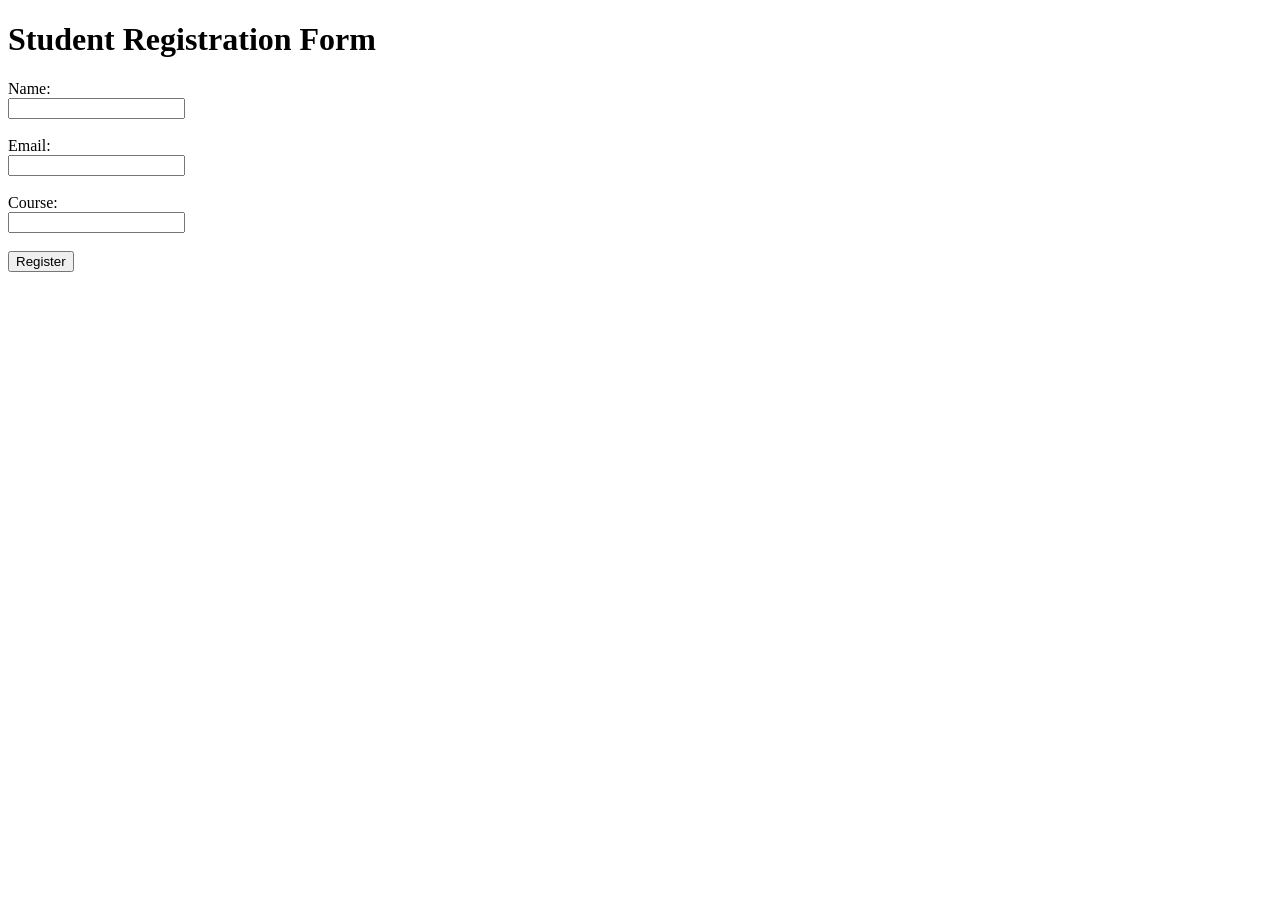
<file: index.html>
<!DOCTYPE html>
<html>
<head>
    <title>Student Registration</title>
</head>
<body>

<h1>Student Registration Form</h1>

<form>
    Name:<br>
    <input type="text"><br><br>

    Email:<br>
    <input type="email"><br><br>

    Course:<br>
    <input type="text"><br><br>

    <input type="submit" value="Register">
</form>

</body>
</html>
</file>
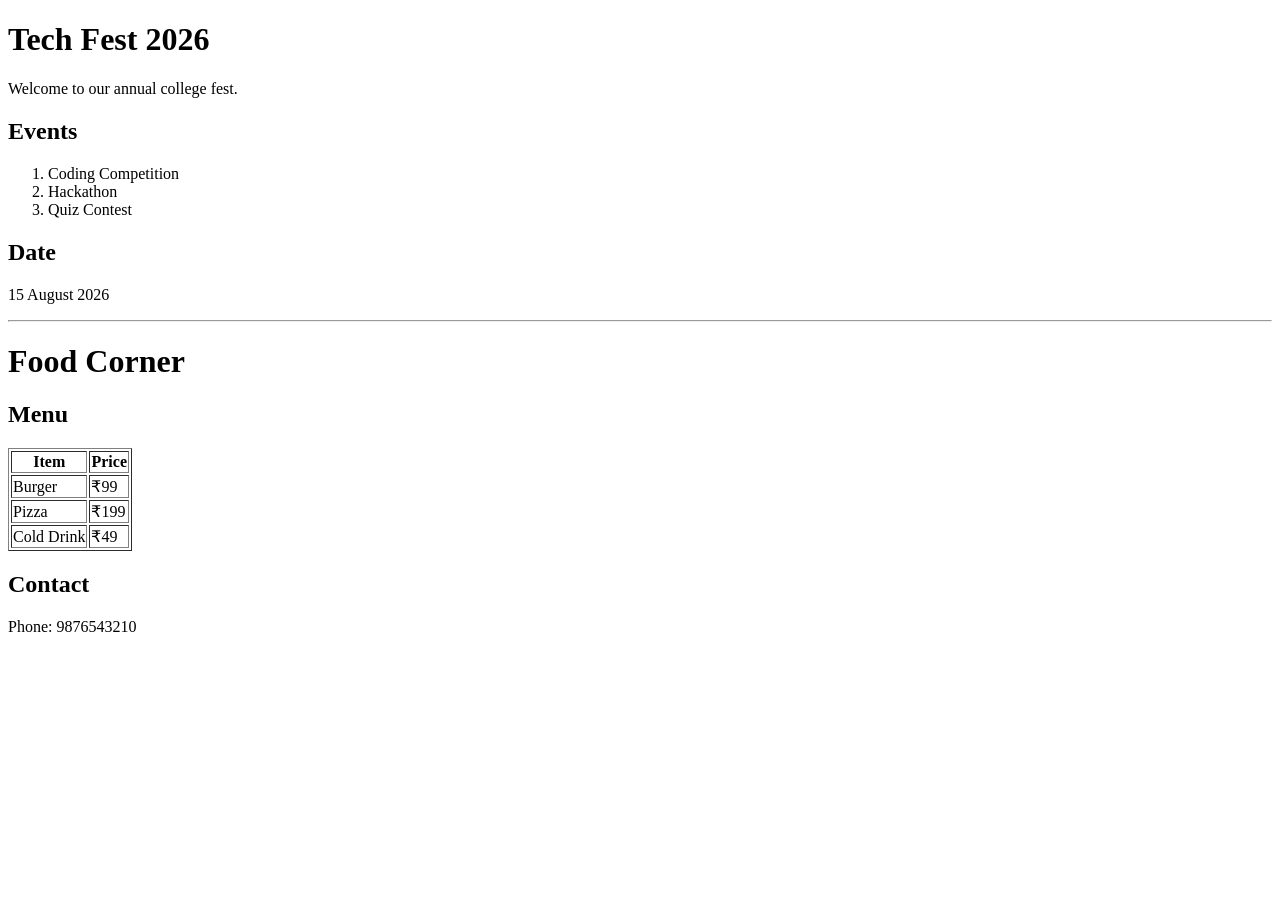
<file: index2.html>
<!DOCTYPE html>
<html>
<head>
    <title>Tech Fest & Food Corner</title>
</head>
<body>

    <h1>Tech Fest 2026</h1>

    <p>Welcome to our annual college fest.</p>

    <h2>Events</h2>
    <ol>
        <li>Coding Competition</li>
        <li>Hackathon</li>
        <li>Quiz Contest</li>
    </ol>

    <h2>Date</h2>
    <p>15 August 2026</p>

    <hr>

    <h1>Food Corner</h1>

    <h2>Menu</h2>

    <table border="1">
        <tr>
            <th>Item</th>
            <th>Price</th>
        </tr>
        <tr>
            <td>Burger</td>
            <td>₹99</td>
        </tr>
        <tr>
            <td>Pizza</td>
            <td>₹199</td>
        </tr>
        <tr>
            <td>Cold Drink</td>
            <td>₹49</td>
        </tr>
    </table>

    <h2>Contact</h2>
    <p>Phone: 9876543210</p>

</body>
</html>
</file>
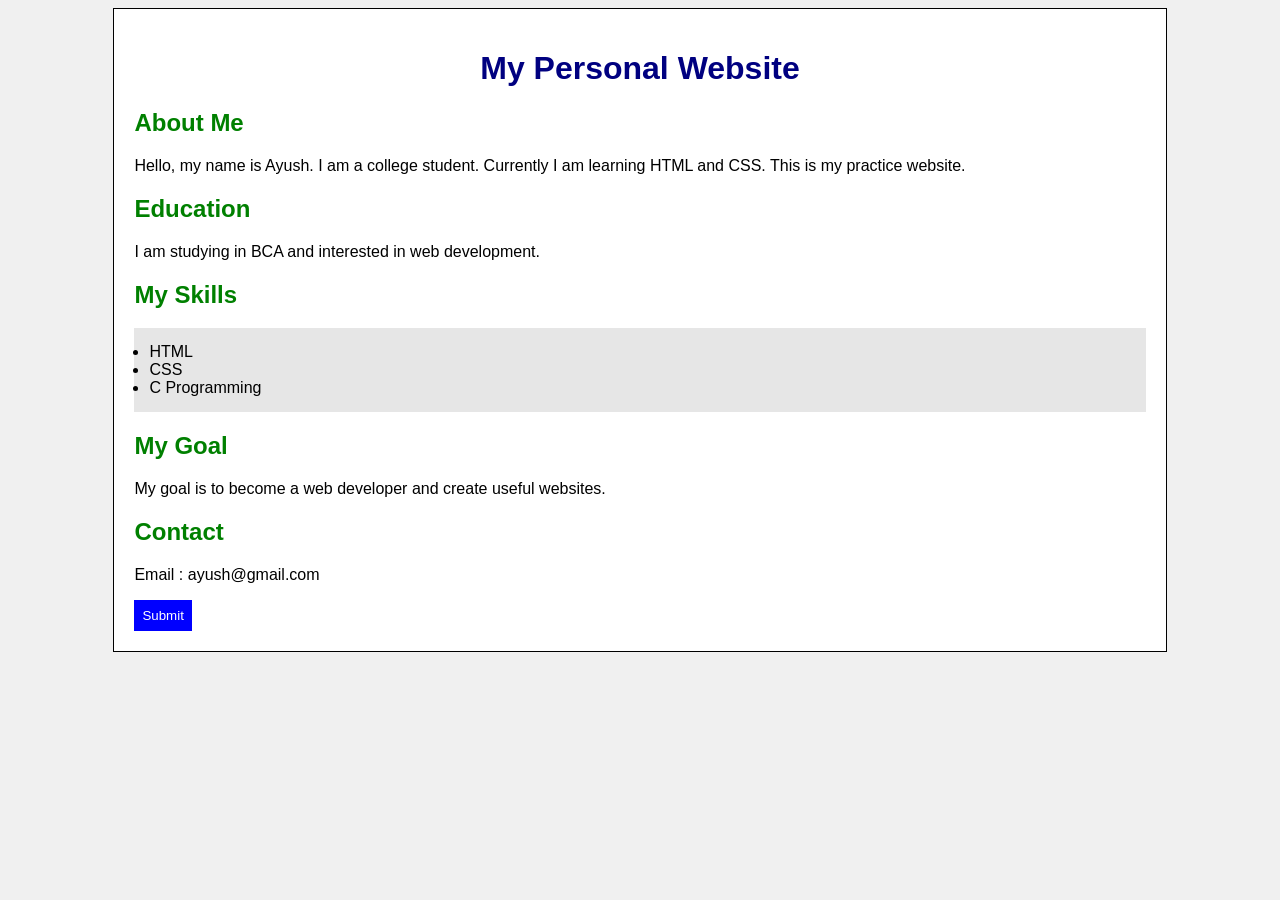
<file: index4.html>
<!DOCTYPE html>
<html>
<head>
    <title>My Personal Website</title>

    <style>
        body{
            background-color: #f0f0f0;
            font-family: Arial;
        }

        .main{
            background-color: white;
            width: 80%;
            margin: auto;
            padding: 20px;
            border: 1px solid black;
        }

        h1{
            text-align: center;
            color: navy;
        }

        h2{
            color: green;
        }

        p{
            font-size: 16px;
        }

        ul{
            background-color: #e6e6e6;
            padding: 15px;
        }

        button{
            padding: 8px;
            background-color: blue;
            color: white;
            border: none;
        }
    </style>
</head>

<body>

    <div class="main">

        <h1>My Personal Website</h1>

        <h2>About Me</h2>
        <p>
            Hello, my name is Ayush. I am a college student.
            Currently I am learning HTML and CSS.
            This is my practice website.
        </p>

        <h2>Education</h2>
        <p>
            I am studying in BCA and interested in web development.
        </p>

        <h2>My Skills</h2>
        <ul>
            <li>HTML</li>
            <li>CSS</li>
            <li>C Programming</li>
        </ul>

        <h2>My Goal</h2>
        <p>
            My goal is to become a web developer and create useful websites.
        </p>

        <h2>Contact</h2>
        <p>Email : ayush@gmail.com</p>

        <button>Submit</button>

    </div>

</body>
</html>
</file>
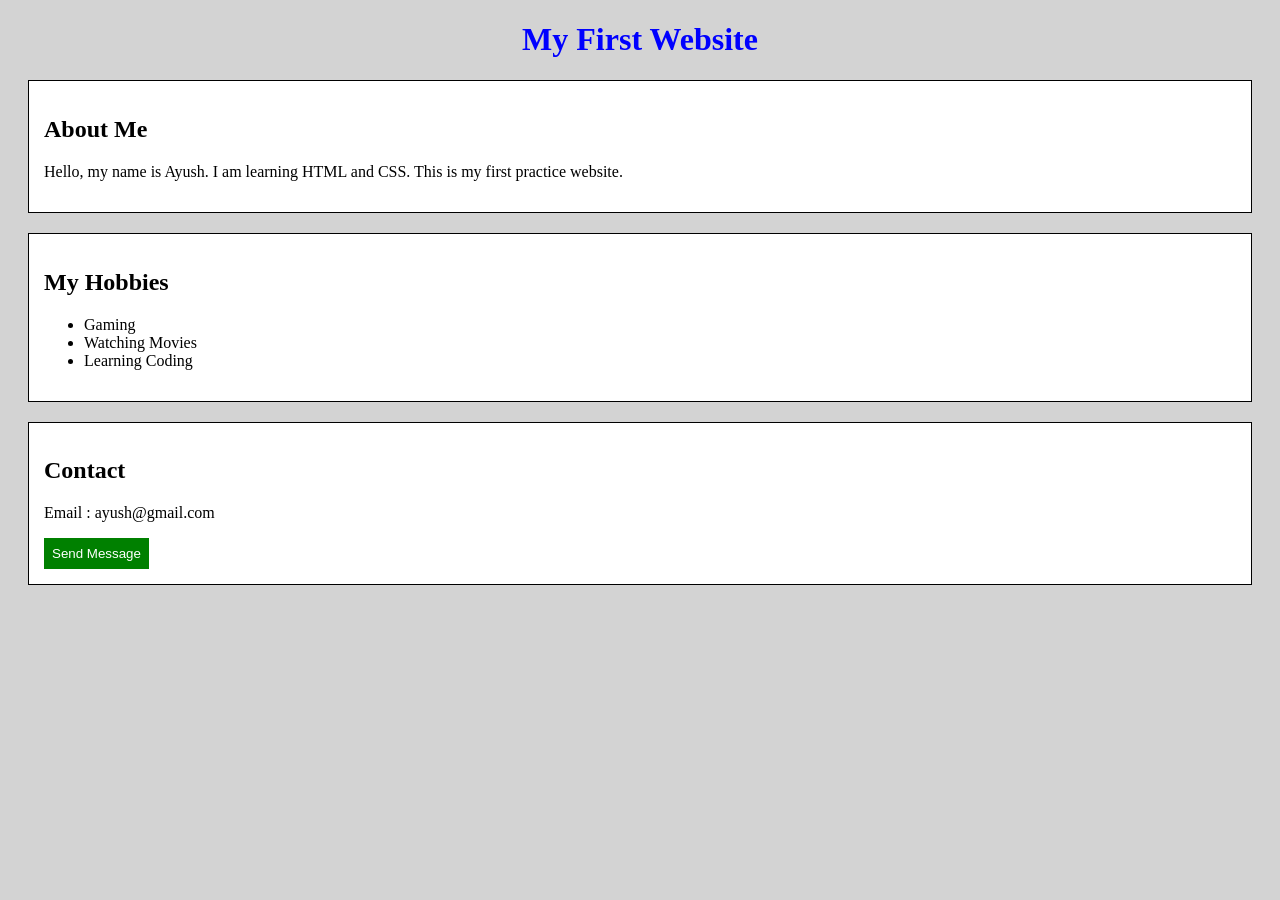
<file: index5.html>
<!DOCTYPE html>
<html>
<head>
    <title>My First CSS Website</title>

    <style>
        body{
            background-color: lightgray;
        }

        h1{
            color: blue;
            text-align: center;
        }

        .box{
            background-color: white;
            margin: 20px;
            padding: 15px;
            border: 1px solid black;
        }

        p{
            color: black;
        }

        button{
            background-color: green;
            color: white;
            padding: 8px;
            border: none;
        }
    </style>
</head>

<body>

    <h1>My First Website</h1>

    <div class="box">
        <h2>About Me</h2>
        <p>
            Hello, my name is Ayush.
            I am learning HTML and CSS.
            This is my first practice website.
        </p>
    </div>

    <div class="box">
        <h2>My Hobbies</h2>
        <ul>
            <li>Gaming</li>
            <li>Watching Movies</li>
            <li>Learning Coding</li>
        </ul>
    </div>

    <div class="box">
        <h2>Contact</h2>
        <p>Email : ayush@gmail.com</p>
        <button>Send Message</button>
    </div>

</body>
</html>
</file>
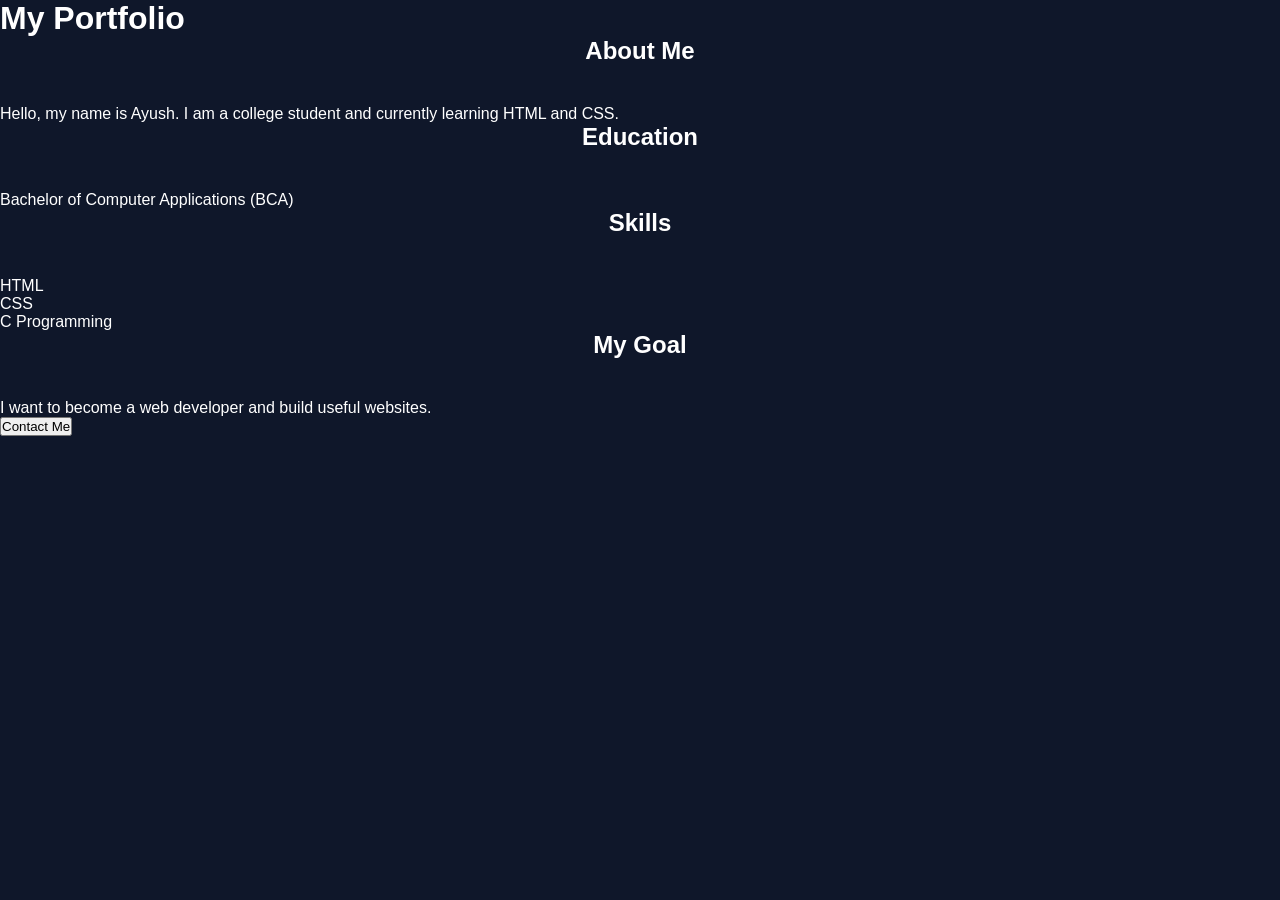
<file: index6.html>
<!DOCTYPE html>
<html>
<head>
    <title>Student Portfolio</title>
    <link rel="stylesheet" href="style.css">
</head>
<body>

    <div class="container">

        <h1>My Portfolio</h1>

        <h2>About Me</h2>
        <p>
            Hello, my name is Ayush. I am a college student and
            currently learning HTML and CSS.
        </p>

        <h2>Education</h2>
        <p>Bachelor of Computer Applications (BCA)</p>

        <h2>Skills</h2>
        <ul>
            <li>HTML</li>
            <li>CSS</li>
            <li>C Programming</li>
        </ul>

        <h2>My Goal</h2>
        <p>
            I want to become a web developer and build useful websites.
        </p>

        <button>Contact Me</button>

    </div>

</body>
</html>
</file>
<file: style.css>
*{
    margin:0;
    padding:0;
    box-sizing:border-box;
    font-family:Arial, Helvetica, sans-serif;
}

body{
    background:#0f172a;
    color:white;
}

header{
    position:fixed;
    width:100%;
    top:0;
    background:#020617;
    padding:15px 50px;
}

nav{
    display:flex;
    justify-content:space-between;
    align-items:center;
}

nav ul{
    display:flex;
    list-style:none;
}

nav ul li{
    margin-left:25px;
}

nav ul li a{
    color:white;
    text-decoration:none;
}

.hero{
    height:100vh;
    display:flex;
    justify-content:center;
    align-items:center;
    text-align:center;
}

.hero h1{
    font-size:48px;
}

.btn{
    display:inline-block;
    margin-top:20px;
    padding:10px 20px;
    background:#3b82f6;
    color:white;
    text-decoration:none;
    border-radius:5px;
}

section{
    padding:100px 50px;
}

h2{
    text-align:center;
    margin-bottom:40px;
}

.skills-grid{
    display:grid;
    grid-template-columns:repeat(auto-fit,minmax(250px,1fr));
    gap:20px;
}

.skill-card{
    background:#1e293b;
    padding:20px;
    border-radius:10px;
}

.project{
    background:#1e293b;
    padding:20px;
    margin:20px 0;
    border-radius:10px;
}

.contact-box{
    text-align:center;
}

footer{
    text-align:center;
    padding:20px;
    background:#020617;
}
</file>
